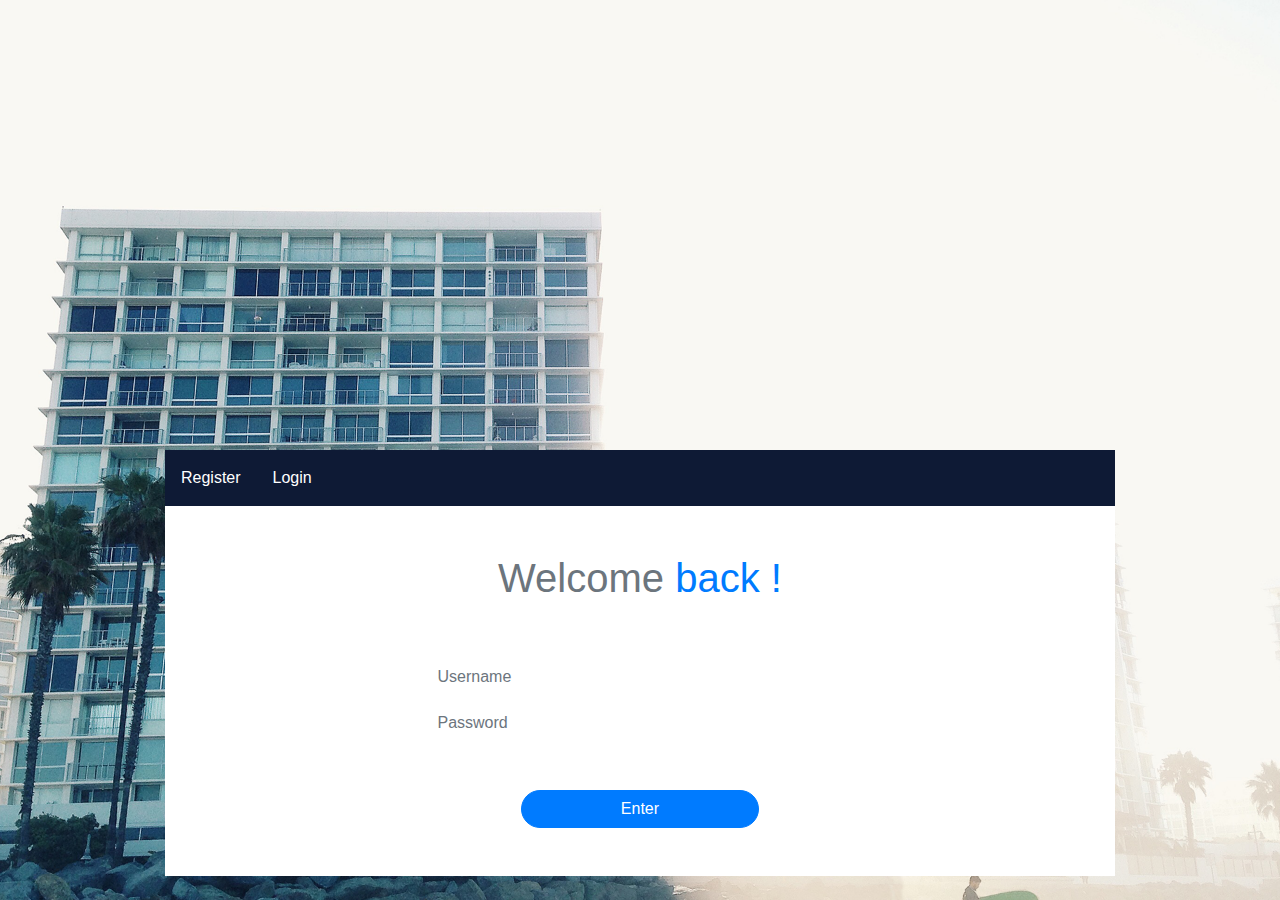
<file: login.html>
<!DOCTYPE html>
<html lang="nl">
<head>
    <meta charset="UTF-8">
    <meta name="description" content="login/register">  <!--Description for search engine-->
    <meta name="keywords" content="HTML,CSS,SCSS,JavaScript,Bootstrap"> <!--keywords for search engine-->
    <meta name="author" content="scrum team 3">
    <meta name="viewport" content="width=device-width, initial-scale=1.0, shrink-to-fit=no"> <!--Scale viewport "shrink-to-fit"default yes => can zoom on mobile if no,you can no longer zoom-->
    <link rel="icon" href="#" type="image/gif" sizes="16x16">
    <!--bootstrap.min.css-->
    <link rel="stylesheet" href="bootstrap-4.1.3/css/bootstrap.min.css">
    <!--style.css-->
    <link rel="stylesheet" href="assets/css/login_style.css">
    <!--FONT AWESOME-->
    <link rel="stylesheet" href="https://use.fontawesome.com/releases/v5.4.1/css/all.css" integrity="sha384-5sAR7xN1Nv6T6+dT2mhtzEpVJvfS3NScPQTrOxhwjIuvcA67KV2R5Jz6kr4abQsz" crossorigin="anonymous">
    <!--inulr-->
    <title>home</title>
</head>
<body class="container-fluid p-0">
<!--<img src="assets/images/home_background_image.png" alt="background image" class="img-fluid">-->
    <div class="container mx-auto position-absolute s3-content-wrap">

    <div class="row">
        <div class="col-12 col-lg-10 offset-lg-1">
            <header class="row s3-bg-darkblue">
                <nav class="navbar navbar-expand-lg navbar-light p-0 w-100">

                <ul class="navbar-nav d-flex w-100">
                    <li class="nav-item s3-register">
                        <a class="nav-link text-white text-capitalize  p-3" href="#">Register</a>
                    </li>
                    <li class="nav-item active s3-login">
                        <a class="nav-link text-white text-capitalize  p-3" href="#">login</a>
                    </li>
                    <!--<select class="custom-select ml-auto text-primary s3-lang-select text-uppercase border-0 s3-focus-off p-0">
                        <option selected value="1">NL</option>
                        <option value="2">EN</option>
                        <option disabled value="3">whatever other language that exists on this godless green earth</option>
                    </select>-->
                </ul>

            </nav>
            </header>
    <!--register window-->        <main class="row bg-white">
                <div class="s3-register-form col-12">
                    <div class="row">
                        <h1 class="text-secondary d-block text-center mx-auto mt-2 mt-lg-5">
                            Welcome
                            <span class="text-primary">
                        stranger &excl;
                    </span>
                        </h1>
                    </div>
                    <div class="row">
                        <form class="mx-auto w-50 mt-2 mt-lg-5">

                            <div class="input-group mb-2 mr-sm-2">
                                <input type="text" class="form-control text-secondary border-0 s3-focus-off" id="firstname" placeholder="Firstname" required>
                                <input type="text" class="form-control text-secondary border-0 s3-focus-off" id="lastname" placeholder="Lastname" required>
                            </div>
                            <div class="form-group">
                                <input type="email" class="form-control border-0 s3-focus-off" id="email" aria-describedby="emailHelp" placeholder="Enter email" required>
                            </div>
                            <div class="input-group mb-2 mr-sm-2">
                                <div class="input-group-prepend ">
                                    <div class="input-group-text bg-white border-0 "><i class="fas fa-eye text-primary s3-showandhide"></i></div>
                                </div>
                                <input type="password" class="form-control text-secondary border-0 s3-focus-off" id="PasswordReg" placeholder="Password" required>
                                <ul class="s3-tooltip-text text-white bg-danger p-2 text-center position-fixed">
                                    Uw wachtwoord moet minstens :
                                    <li class=""> 8 characters bevatten.</li>
                                    <li class=""> 2 getallen bevatten.</li>
                                    <li class=""> 1 kleine letter bevatten.</li>
                                    <li class=""> 1 hoofdletter bevatten.</li>
                                    <li class=""> 1 speciaal character bevatten.</li>
                                </ul>
                            </div>

                            <div class="form-group">
                                <input type="tel" class="form-control border-0 s3-focus-off" id="phonenumber"  placeholder="Phone number" required>
                            </div>
                            <div class="form-group">

                                <select class="form-control border-0 s3-focus-off" id="role" required>
                                    <option value="" disabled selected>Select a role...</option>
                                    <option class="text-capitalize">Docent</option>
                                    <option class="text-capitalize">admin</option>
                                    <option class="text-capitalize">student</option>
                                    <option class="text-capitalize">kitchen staff</option>
                                </select>
                            </div>
                            <button type="submit" class="btn btn-primary w-50 s3-rounded-button mx-auto d-block mt-2 mb-2 mt-lg-5 mb-lg-5 s3-focus-off">Register</button>
                        </form>
                    </div>
                </div>

                <div class="col-12 s3-login-form"><!--login window-->
                    <div class="row">
                        <h1 class="text-secondary d-block text-center mx-auto mt-2 mt-lg-5">
                            Welcome
                            <span class="text-primary">
                        back &excl;
                    </span>
                        </h1>
                    </div>
                    <div class="row">
                        <form class="mx-auto w-50 mt-2 mt-lg-5">

                                <div class="input-group mb-2 mr-sm-2">

                                    <div class="input-group-prepend ">
                                        <div class="input-group-text bg-white border-0 "><i class="far fa-user text-primary"></i></div>
                                    </div>
                                    <!--username input-->
                                    <input type="text" class="form-control text-secondary border-0 s3-focus-off" id="Username" placeholder="Username">
                                </div>
                            <div class="input-group mb-2 mr-sm-2">

                                <div class="input-group-prepend ">
                                    <div class="input-group-text bg-white border-0 "><i class="fas fa-lock text-primary"></i></div>
                                </div>
                                    <!--password input-->
                                <input type="password" class="form-control text-secondary border-0 s3-focus-off" id="Password" placeholder="Password">
                            </div>
                            <button type="submit" class="btn btn-primary w-50 s3-rounded-button mx-auto d-block mt-2 mb-2 mt-lg-5 mb-lg-5">Enter <i class="fas fa-caret-right text-white pl-auto"></i></button>
                        </form>
                    </div>
                </div>

            </main>
            <footer>

            </footer>
        </div>
    </div>
    </div>

    <!--jquery-->
    <script src="assets/js/jquery.min.js"></script>
    <!--popper.js-->
    <script src="https://cdnjs.cloudflare.com/ajax/libs/popper.js/1.14.3/umd/popper.min.js" integrity="sha384-ZMP7rVo3mIykV+2+9J3UJ46jBk0WLaUAdn689aCwoqbBJiSnjAK/l8WvCWPIPm49" crossorigin="anonymous"></script>
    <!--bootstrap.min.js-->
    <script src="bootstrap-4.1.3/js/bootstrap.min.js"></script>
    <!--scripts-->
    <script src="assets/js/main.js"></script>
</body>

</html>
</file>
<file: assets/css/login_style.css>
body{
    background-image: url("../images/home_background_image.png");
    background-repeat: no-repeat;
    background-size:cover;
}
.s3-content-wrap{
    transform: translate(-50%);
    top: 50%;
    left: 50%;
}
.s3-bg-darkblue{
    background-color:#0e1a35;
}
.s3-rounded-button{
    border-radius: 25px!important;
}
.s3-login-form{
    display: block;
}
.s3-register-form{
    display: none;
}
.s3-focus-off:focus{
    box-shadow: none;
}
.s3-tooltip-text{
    display: none;
    right: 7%;
}
.s3-lang-select{
    width: 7%;
    background:none;
    margin-top: 1%;
}
input[type=number]::-webkit-inner-spin-button,
input[type=number]::-webkit-outer-spin-button {
    -webkit-appearance: none;
    margin: 0;
}

/*----------MEDIA QUERIES----------*/


/* // Extra small devices (portrait phones, less than 576px) */
@media (max-width: 575.98px) {
    .s3-tooltip-text{
        display:none !important;
    }
}

/* // Small devices (landscape phones, less than 768px) */
@media (max-width: 768px) {}

/* // Medium devices (tablets, less than 992px) */
@media (max-width: 991.98px) {}

/* // Large devices (desktops, less than 1200px) */
@media (max-width: 1199.98px) {}
</file>
